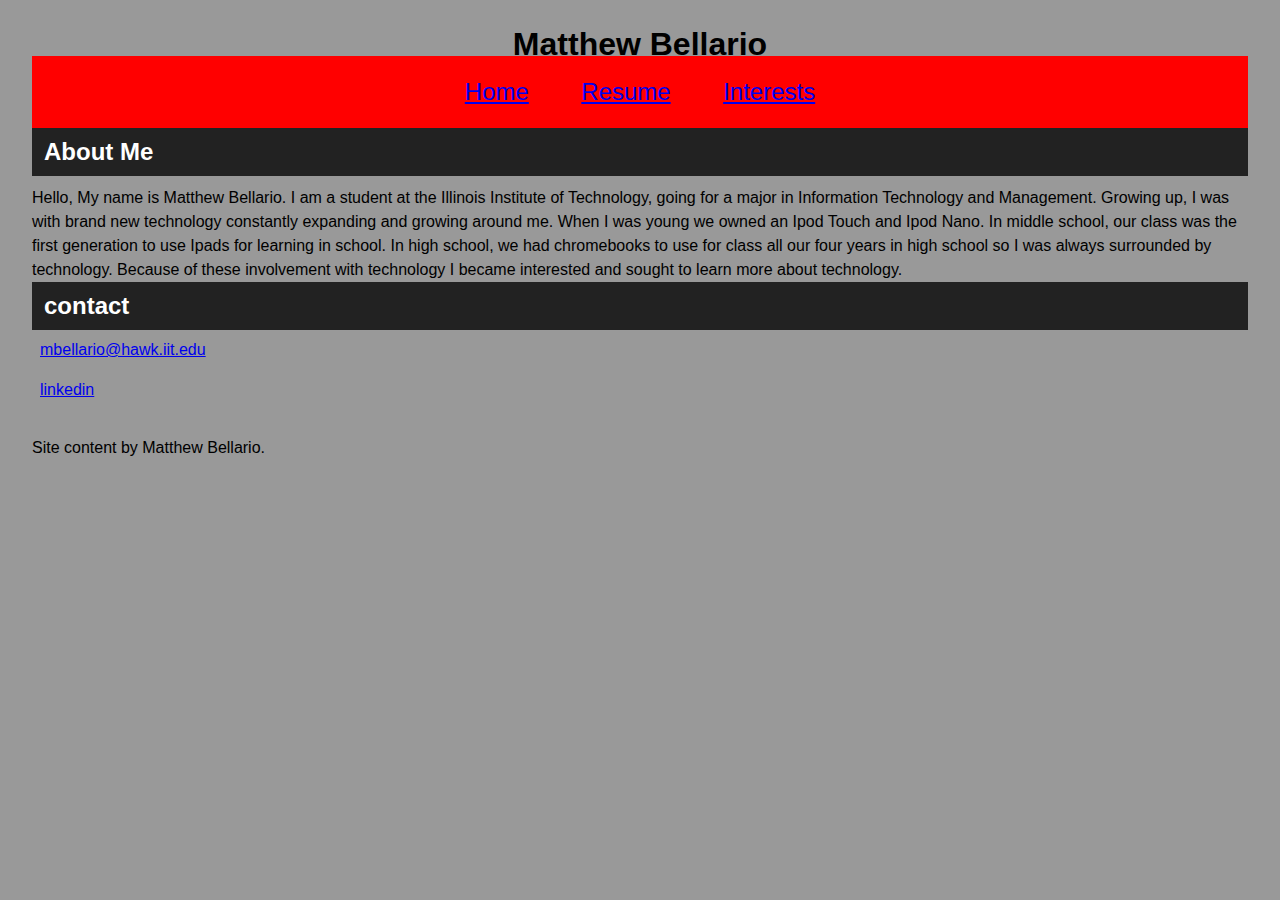
<file: index.html>
<!DOCTYPE html>
<html lang="en" >
  <head>
    <meta charset="utf-8" />
    <title>Website: Matthew Bellario</title>
    <link rel="stylesheet" href="screen.css" />
  </head>
  <body>
    <header id="header">
      <h1> Matthew Bellario</h1>
      <nav id="navigation">
      <ul>
        <li><a href= "../">Home</a></li>
        <li><a href= "../resume/">Resume</a></li>
        <li><a href= "../interests/">Interests</a></li>
      </ul>
      </nav>
    </header>
    <main id= "content">
      <article class= "about me">
        <h2> About Me </h2>
        <p>
          Hello, My name is Matthew Bellario. I am a student at the Illinois Institute of
          Technology, going for a major in Information Technology and Management. Growing up, I was
          with brand new technology constantly expanding and growing around me. When I was young we
          owned an Ipod Touch and Ipod Nano. In middle school, our class was the first generation to
          use Ipads for learning in school. In high school, we had chromebooks to use for class all
          our four years in high school so I was always surrounded by technology. Because of these
          involvement with technology I became interested and sought to learn more about technology.
        </p>
      </article>
      <article class="contact">
        <h2>contact</h2>
        <ul>
          <li>
            <a href="mailto:mbellario@hawk.iit.edu">
              mbellario@hawk.iit.edu
            </a>
          </li>
          <li>
            <a class ="u-email" href="https://www.linkedin.com/in/matthew-bellario-892067221/">
              linkedin
            </a>
          </li>
          <li>
            <a class = "github" href="https://github.com/MatthewB919">
            </a>
          </li>
        </ul>
      </article>
    </main>
    <footer id="footer">
      <p> Site content by Matthew Bellario.</p>
    </footer>
  </body>
</html>
</file>
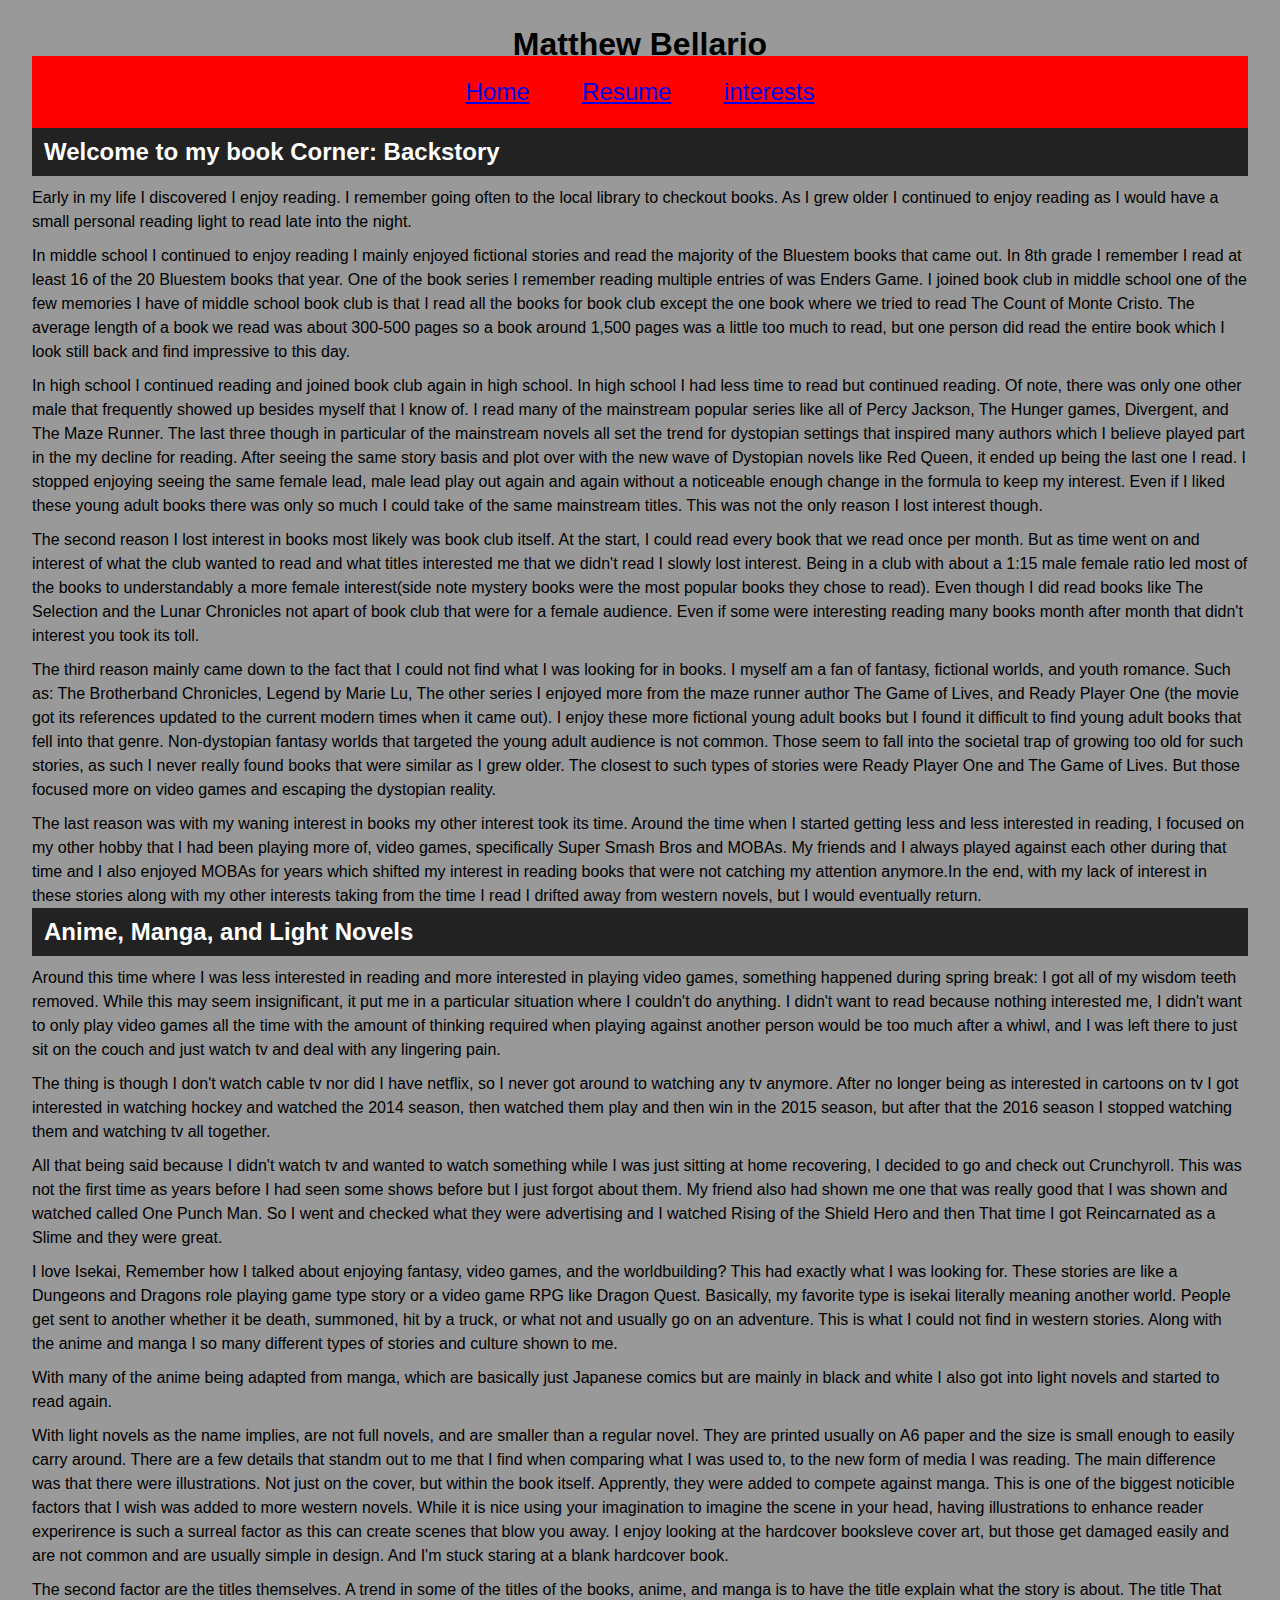
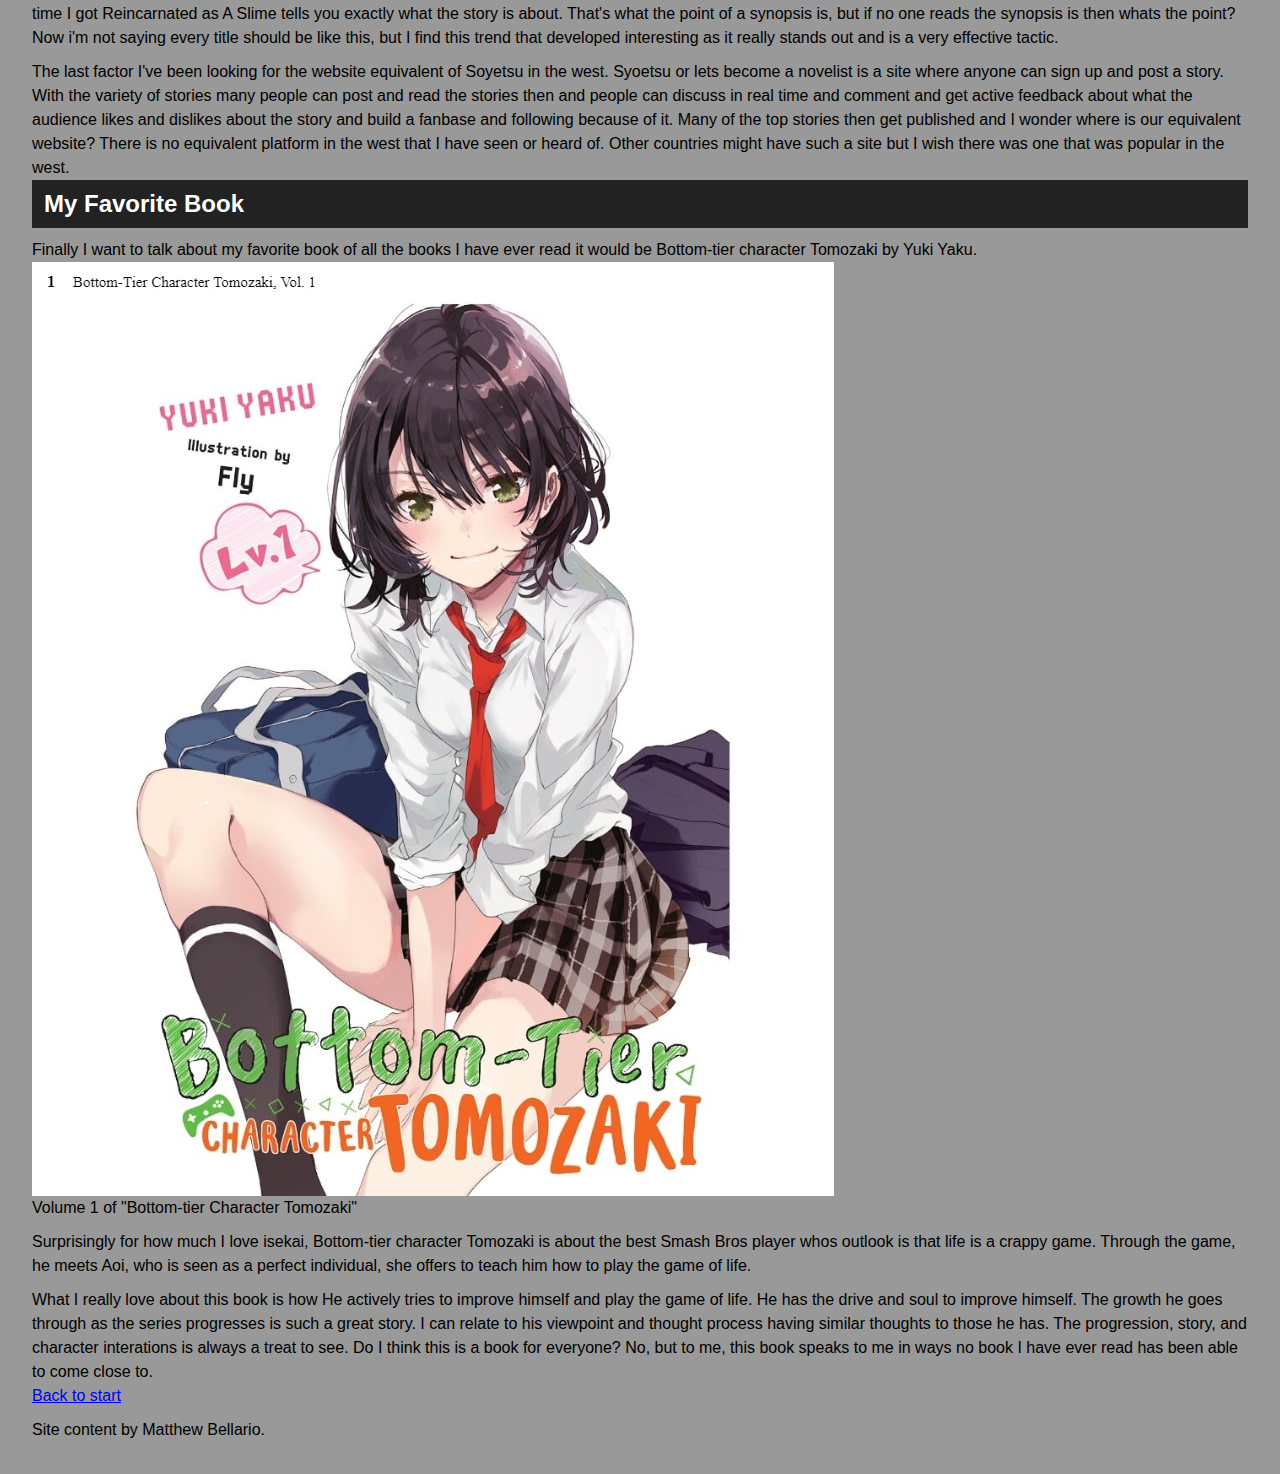
<file: interests/index.html>
<!DOCTYPE html>
<html lang="en" >
  <head>
    <meta charset="utf-8" />
    <title>Interests: Matthew Bellario</title>
    <link rel="stylesheet" href="../screen.css" />
  </head>
  <body>
    <header id="header">
      <h1> Matthew Bellario</h1>
      <nav id="navigation">
      <ul>
        <li><a href= "../">Home</a></li>
        <li><a href= "../resume/">Resume</a></li>
        <li><a href= "../interests/">interests</a></li>
      </ul>
      </nav>
    </header>
    <main id= "content">
        <section>
          <h2>Welcome to my book Corner: Backstory</h2>
          <p>
            Early in my life I discovered I enjoy reading. I remember going often to the local
            library to checkout books. As I grew older I continued to enjoy reading as I would have
            a small personal reading light to read late into the night.
          </p>

            <p>
            In middle school I continued to enjoy reading I mainly enjoyed fictional stories
            and read the majority of the Bluestem books that came out. In 8th grade I remember
            I read at least 16 of the 20 Bluestem books that year. One of the book series I remember
            reading multiple entries of was Enders Game. I joined book club in middle school
            one of the few memories I have of middle school book club is that I read all the books
            for book club except the one book where we tried to read The Count of Monte Cristo.
            The average length of a book we read was about 300-500 pages so a book around 1,500 pages
            was a little too much to read, but one person did read the entire book which I look still
            back and find impressive to this day.
          </p>

            <p>
            In high school I continued reading and joined book club again in high school. In high
            school I had less time to read but continued reading. Of note, there was only one other
            male that frequently showed up besides myself that I know of. I read many of the
            mainstream popular series like all of Percy Jackson, The Hunger games, Divergent, and
            The Maze Runner. The last three though in particular of the mainstream novels all set
            the trend for dystopian settings that inspired many authors which I believe played part
            in the my decline for reading. After seeing the same story basis and plot over with the
            new wave of Dystopian novels like Red Queen, it ended up being the last one I read.
            I stopped enjoying seeing the same female lead, male lead play out again and again without
            a noticeable enough change in the formula to keep my interest. Even if I liked these young
            adult books there was only so much I could take of the same mainstream titles. This was
            not the only reason I lost interest though.
          </p>

            <p>
            The second reason I lost interest in books most likely was  book club itself.
            At the start, I could read every book that we read once per month. But as time went on
            and interest of what the club wanted to read and what titles interested me that we didn't
            read I slowly lost interest. Being in a club with about a 1:15 male female ratio led
            most of the books to understandably a more female interest(side note mystery books were
            the most popular books they chose to read). Even though I did read books like The
            Selection and the Lunar Chronicles not apart of book club that were for a female audience.
            Even if some were interesting reading many books month after month that didn't interest
            you took its toll.
          </p>

            <p>
            The third reason mainly came down to the fact that I could not find what I was looking for
            in books. I myself am a fan of fantasy, fictional worlds, and youth romance. Such as:
            The Brotherband Chronicles, Legend by Marie Lu, The other series I enjoyed more from
            the maze runner author The Game of Lives, and Ready Player One (the movie got its
            references updated to the current modern times when it came out). I enjoy these more
            fictional young adult books but I found it difficult to find young adult books that fell
            into that genre. Non-dystopian fantasy worlds that targeted the young adult audience is
            not common. Those seem to fall into the societal trap of growing too old for such stories,
            as such I never really found books that were similar as I grew older. The closest to such
            types of stories were Ready Player One and The Game of Lives. But those focused more on
            video games and escaping the dystopian reality.
          </p>

            <p>
            The last reason was with my waning interest in books my other interest took its time.
            Around the time when I started getting less and less interested in reading, I focused
            on my other hobby that I had been playing more of, video games, specifically
            Super Smash Bros and MOBAs. My friends and I always played against each other during
            that time and I also enjoyed MOBAs for years which shifted my interest in reading books
            that were not catching my attention anymore.In the end, with my lack of interest in these
            stories along with my other interests taking from the time I read I drifted away from
            western novels, but I would eventually return.
          </p>
        </section>

        <section>
          <h2>Anime, Manga, and Light Novels</h2>
          <p>
            Around this time where I was less interested in reading and more interested in playing
            video games, something happened during spring break: I got all of my wisdom teeth
            removed. While this may seem insignificant, it put me in a particular situation where I
            couldn't do anything. I didn't want to read because nothing interested me, I didn't want
            to only play video games all the time with the amount of thinking required when playing
            against another person would be too much after a whiwl, and I was left there to just sit
            on the couch and just watch tv and deal with any lingering pain.
          </p>


            <p>
            The thing is though I don't watch cable tv nor did I have netflix, so I never got around
            to watching any tv anymore. After no longer being as interested in cartoons on tv I
            got interested in watching hockey and watched the 2014 season, then watched them play
            and then win in the 2015 season, but after that the 2016 season I stopped watching them
            and watching tv all together.
          </p>

            <p>
            All that being said because I didn't watch tv and wanted to watch something while I was
            just sitting at home recovering, I decided to go and check out Crunchyroll. This was not
            the first time as years before I had seen some shows before but I just forgot about
            them. My friend also had shown me one that was really good that I was shown and watched
            called One Punch Man. So I went and checked what they were advertising and I watched
            Rising of the Shield Hero and then That time I got Reincarnated as a Slime and they were
            great.
          </p>

            <p>
            I love Isekai, Remember how I talked about enjoying fantasy, video games, and the
            worldbuilding? This had exactly what I was looking for. These stories are like a
            Dungeons and Dragons role playing game type story or a video game RPG like Dragon Quest.
            Basically, my favorite type is isekai literally meaning another world. People get sent
            to another whether it be death, summoned, hit by a truck, or what not and usually go on
            an adventure. This is what I could not find in western stories. Along with the anime and
            manga I so many different types of stories and culture shown to me.
          </p>


            <p>
            With many of the anime being adapted from manga, which are basically just
            Japanese comics but are mainly in black and white I also got into light novels and
            started to read again.
          </p>

            <p>
            With light novels as the name implies, are not full novels, and are smaller than a
            regular novel. They are printed usually on A6 paper and the size is small enough to
            easily carry around. There are a few details that standm out to me that I find when
            comparing what I was used to, to the new form of media I was reading. The main
            difference was that there were illustrations. Not just on the cover, but within the book
            itself. Apprently, they were added to compete against manga. This is one of the biggest
            noticible factors that I wish was added to more western novels. While it is nice using
            your imagination to imagine the scene in your head, having illustrations to enhance
            reader experirence is such a surreal factor as this can create scenes that blow you
            away. I enjoy looking at the hardcover booksleve cover art, but those get damaged easily
            and are not common and are usually simple in design. And I'm stuck staring at a blank
            hardcover book.
          </p>

            <p>
            The second factor are the titles themselves. A trend in some of the titles of the books,
            anime, and manga is to have the title explain what the story is about. The title That
            time I got Reincarnated as A Slime tells you exactly what the story is about. That's
            what the point of a synopsis is, but if no one reads the synopsis is then whats the
            point? Now i'm not saying every title should be like this, but I find this trend that
            developed interesting as it really stands out and is a very effective tactic.
          </p>

            <p>
            The last factor I've been looking for the website equivalent of Soyetsu in the west.
            Syoetsu or lets become a novelist is a site where anyone can sign up and post a story.
            With the variety of stories many people can post and read the stories then and people
            can discuss in real time and comment and get active feedback about what the audience
            likes and dislikes about the story and build a fanbase and following because of it.
            Many of the top stories then get published and I wonder where is our equivalent website?
            There is no equivalent platform in the west that I have seen or heard of. Other
            countries might have such a site but I wish there was one that was popular in the west.
          </p>
        </section>
        <section>
          <h2>My Favorite Book</h2>
          <p>
            Finally I want to talk about my favorite book of all the books I have ever read it would
            be Bottom-tier character Tomozaki by Yuki Yaku.
          </p>
          <figure class="image">
            <img src="../assets/Tomozaki V1 Cover.jpg" alt="Volume 1 Tomozaki">

            <figcaption>
              Volume 1 of "Bottom-tier Character Tomozaki"
            </figcaption>
          </figure>
          <p>
            Surprisingly for how much I love isekai, Bottom-tier character Tomozaki is about
            the best Smash Bros player whos outlook is that life is a crappy game. Through the
            game, he meets Aoi, who is seen as a perfect individual, she offers to teach him how to
            play the game of life.
          </p>

            <p>
            What I really love about this book is how He actively tries to improve himself and play
            the game of life. He has the drive and soul to improve himself. The growth he goes
            through as the series progresses is such a great story. I can relate to his viewpoint
            and thought process having similar thoughts to those he has. The progression, story,
            and character interations is always a treat to see. Do I think this is a book for
            everyone? No, but to me, this book speaks to me in ways no book I have ever read has
            been able to come close to.
          </p>
        </section>
    </main>
    <footer id="footer">
      <a href="#content"> Back to start</a>
      <p> Site content by Matthew Bellario.</p>
    </footer>
  </body>
</html>
</file>
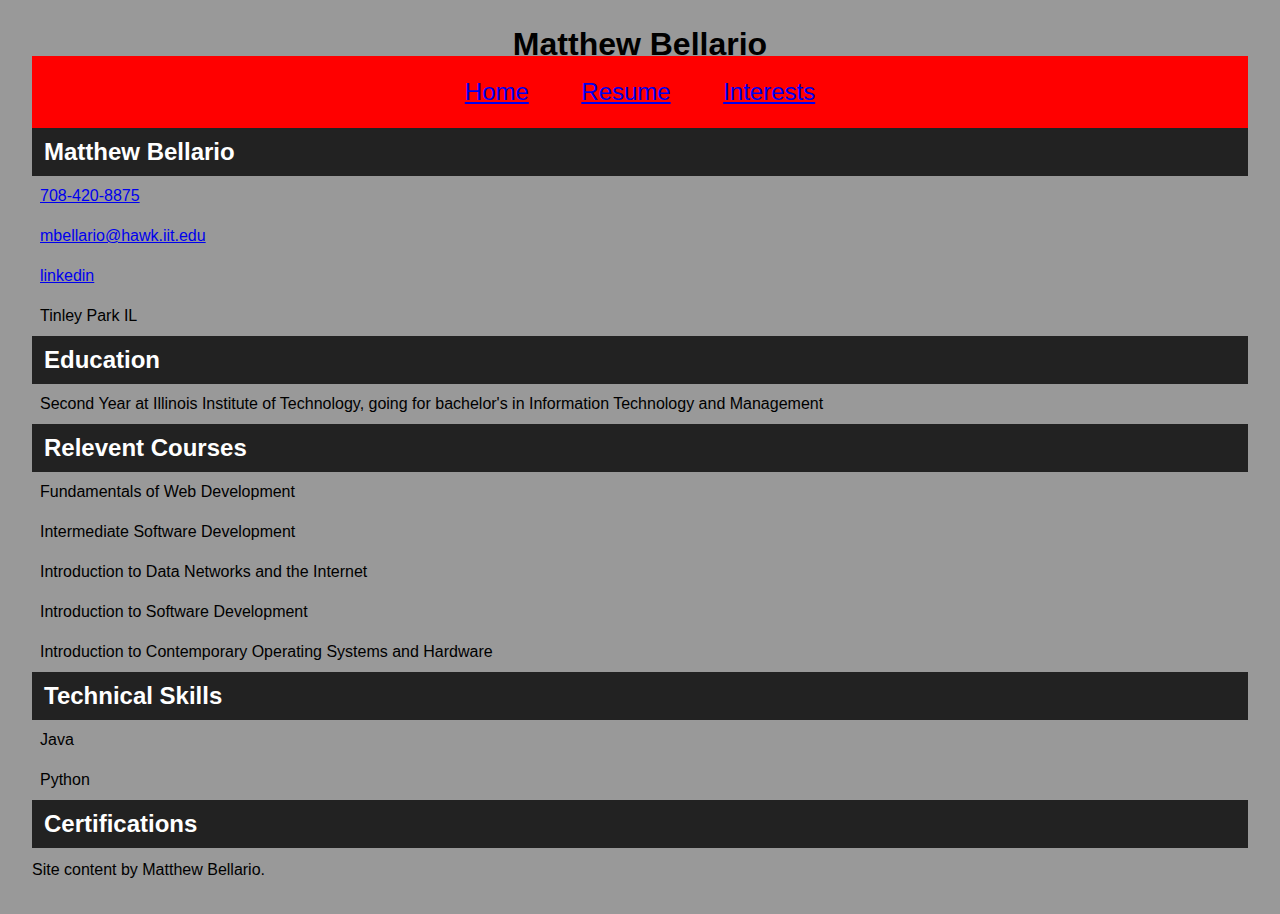
<file: resume/index.html>
<!DOCTYPE html>
<html lang="en" >
  <head>
    <meta charset="utf-8" />
    <title>Resume: Matthew Bellario</title>
    <link rel="stylesheet" href="../screen.css" />
  </head>
  <body>
    <header id="header">
      <h1> Matthew Bellario</h1>
      <nav id="navigation">
      <ul>
        <li><a href= "../">Home</a></li>
        <li><a href= "../resume/">Resume</a></li>
        <li><a href= "../interests/">Interests</a></li>
      </ul>
      </nav>
    </header>
    <main id="content">
      <article id="resume">
        <header class= "h-card">
          <h2 class = "p-name">
            Matthew Bellario
          </h2>
          <ul>
            <li>
              <a class ="p-tel" href="tel:708-420-8875">708-420-8875</a>
            </li>
            <li>
              <a href="mailto:mbellario@hawk.iit.edu">
                mbellario@hawk.iit.edu
              </a>
            </li>
            <li>
              <a class ="u-email" href="https://www.linkedin.com/in/matthew-bellario-892067221/">
                linkedin
              </a>
            </li>
            <li>
              <b class="p-locality">Tinley Park</b>
              <b class ="p-region">IL</b>
            </li>
          </ul>
        </header>
      </article>

      <section class="education">
        <h2>Education</h2>
          <ul>
            <li>Second Year at Illinois Institute of Technology,
              going for bachelor's in Information Technology and Management</li>
          </ul>
      </section>
      <!--
      <section class="Experience">
        <h2>Experience</h2>
      </section>
      None at the moment, NEED to get it
    -->
      <section class="courses">
        <h2>Relevent Courses</h2>
          <ul>
            <li>Fundamentals of Web Development</li>
            <li>Intermediate Software Development</li>
            <li>Introduction to Data Networks and the Internet</li>
            <li>Introduction to Software Development</li>
            <li>Introduction to Contemporary Operating Systems and Hardware</li>
          </ul>
      </section>
      <section class="skills">
        <h2>Technical Skills</h2>
          <ul>
            <li>Java</li>
            <li>Python</li>
          </ul>
      </section>
      <section class="certifications">
        <h2>Certifications</h2>
          <!--Working on the linux and Networking certification-->
      </section>

    </main>
    <footer id="footer">
      <p> Site content by Matthew Bellario.</p>
    </footer>
  </body>
</html>
</file>
<file: screen.css>
/* http://meyerweb.com/eric/tools/css/reset/
   v2.0 | 20110126
   License: none (public domain)
*/
/* stylelint-disable */
a,abbr,acronym,address,applet,article,aside,audio,b,big,blockquote,body,canvas,caption,center,cite,code,dd,del,details,dfn,div,dl,dt,em,embed,fieldset,figcaption,figure,footer,form,h1,h2,h3,h4,h5,h6,header,hgroup,html,i,iframe,img,ins,kbd,label,legend,li,mark,menu,nav,object,ol,output,p,pre,q,ruby,s,samp,section,small,span,strike,strong,sub,summary,sup,table,tbody,td,tfoot,th,thead,time,tr,tt,u,ul,var,video{margin:0;padding:0;border:0;font:inherit;vertical-align:baseline}article,aside,details,figcaption,figure,footer,header,hgroup,main,menu,nav,section{display:block}html{line-height:1}body{line-height:inherit}ol,ul{list-style:none}blockquote,q{quotes:none}blockquote:after,blockquote:before,q:after,q:before{content:'';content:none}table{border-collapse:collapse;border-spacing:0}
/* stylelint-enable */

/* Begin site styles below */

html {
  font-family: "Helvetica Neue", Helvetica, Arial, sans-serif;
  font-size: medium;
  line-height: 1.5em;
  background-color:#999999;
  padding: 2em;
}

nav {
  color: blue;
  background-color: #FF0000;
  padding: 0;
  text-align: center;
}

nav li {
  display: inline-grid;
  text-align: center;
  padding: 1em;
  font-size: 1.5em;
  text-indent: 0;
}

p {
  /* 10/16=0.625*/
  padding-top: 0.625em;
  padding-bottom: 0.625em:
}

li {
  /* 8/16=0.5*/
  padding: 0.5em;
}

h1 {

  font-size: 2em;
  font-weight: bold;
  text-align: center;
}

h2 {

  color: white;
  background-color: #222222;
  font-size: 1.5em;
  font-weight: bold;
  padding: 0.5em;
  /*25/16=1.5625 */
}

 img {
   display: block;
   max-width: 100%;
 }



@media all and (min-width: 500px)  {
  section {
    width: 100%
  }
}

@media all and (min-width: 800px)  {
  section {
    width: 100%
  }
}
</file>
